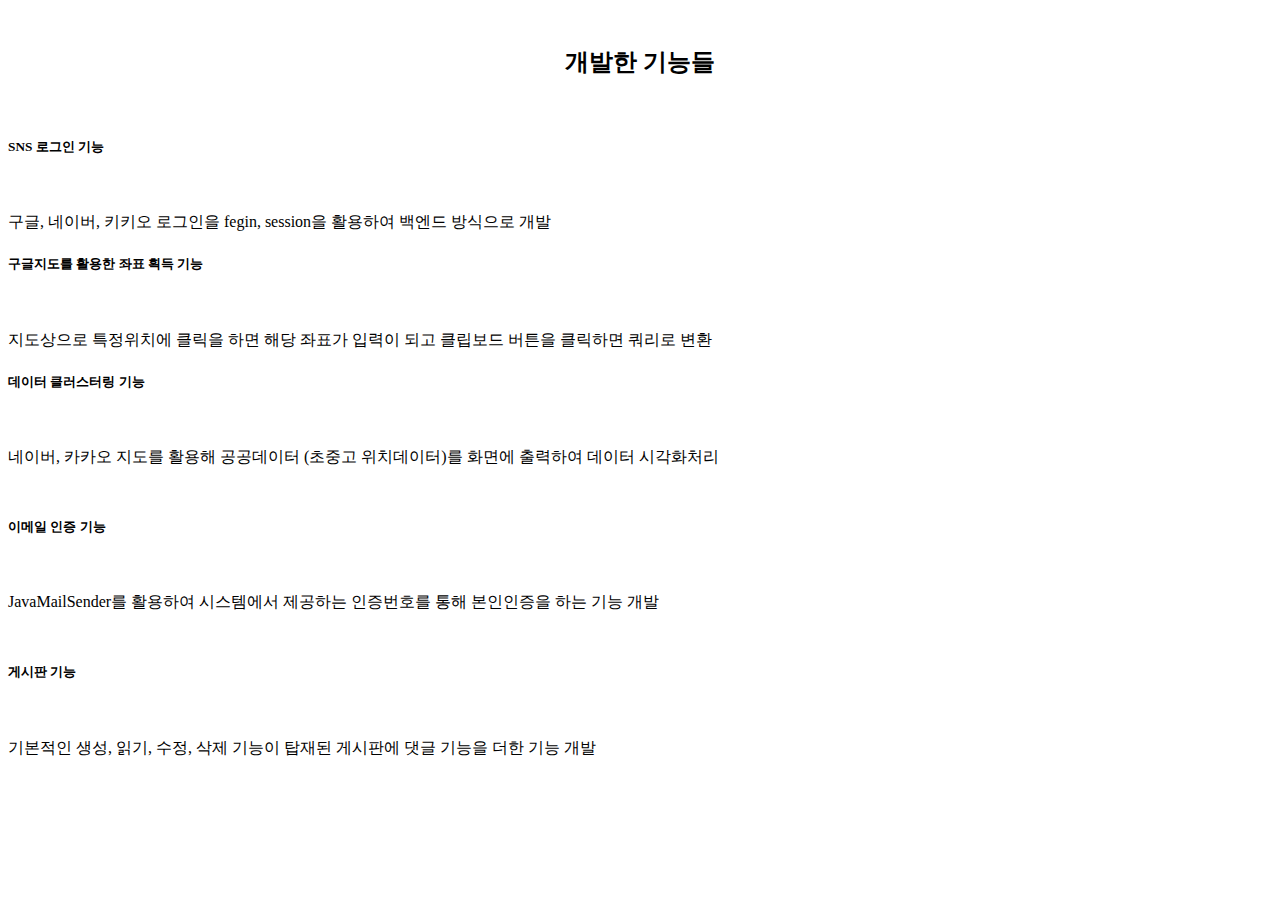
<file: src/main/resources/templates/content/main/index.html>
<!DOCTYPE html>
<html xmlns="http://www.w3.org/1999/xhtml"
      xmlns:th="http://www.thymeleaf.org"
      xmlns:layout="http://www.ultraq.net.nz/thymeleaf/layout"
      layout:decorate="~{layout/default_layout}">

    <head>  
        <th:block th:replace="~{content/common/headScript :: headerScriptFragment}"></th:block>
    </head>
    <body>
        <div class="container">
            <th:block th:replace="~{content/common/header :: headerFragment}"></th:block>
            <br>
            <h2 style="text-align: center;">개발한 기능들</h2>
            <br>
            <div class="row">
                <div class="col-sm-4">
                    <div class="card">
                        <div class="card-body">
                            <h5 class="card-title">SNS 로그인 기능</h5>
                            <br>
                            <p class="card-text">구글, 네이버, 키키오 로그인을 fegin, session을 활용하여 백엔드 방식으로 개발</p>
                        </div>
                    </div>
                </div>
                <div class="col-sm-4">
                    <div class="card">
                        <div class="card-body">
                            <h5 class="card-title">구글지도를 활용한 좌표 획득 기능</h5>
                            <br>
                            <p class="card-text">지도상으로 특정위치에 클릭을 하면 해당 좌표가 입력이 되고 클립보드 버튼을 클릭하면 쿼리로 변환</p>
                        </div>
                    </div>
                </div>
                <div class="col-sm-4">
                    <div class="card">
                        <div class="card-body">
                            <h5 class="card-title">데이터 클러스터링 기능</h5>
                            <br>
                            <p class="card-text">네이버, 카카오 지도를 활용해 공공데이터 (초중고 위치데이터)를 화면에 출력하여 데이터 시각화처리</p>
                        </div>
                    </div>
                </div>
                <div class="col-sm-4" style="padding-top: 12px">
                    <div class="card">
                        <div class="card-body">
                            <h5 class="card-title">이메일 인증 기능</h5>
                            <br>
                            <p class="card-text">JavaMailSender를 활용하여 시스템에서 제공하는 인증번호를 통해 본인인증을 하는 기능 개발</p>
                        </div>
                    </div>
                </div>
                <div class="col-sm-4" style="padding-top: 12px">
                    <div class="card">
                        <div class="card-body">
                            <h5 class="card-title">게시판 기능</h5>
                            <br>
                            <p class="card-text">기본적인 생성, 읽기, 수정, 삭제 기능이 탑재된 게시판에 댓글 기능을 더한 기능 개발</p>
                        </div>
                    </div>
                </div>
            </div>
            <br>
            <th:block th:replace="~{content/common/footer :: footerFragment}"></th:block>
        </div>
        
    </body>
</html>
</file>
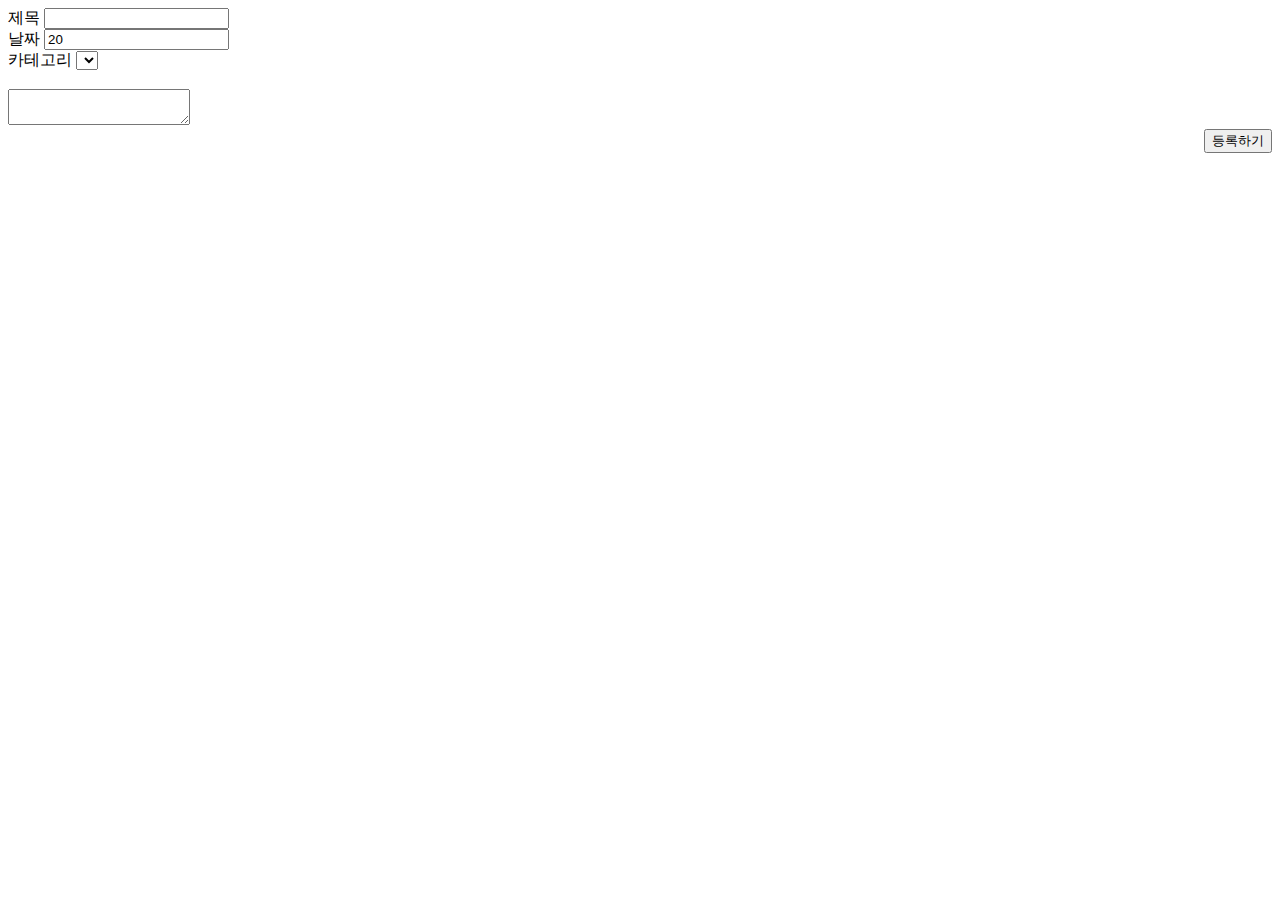
<file: src/main/resources/templates/content/dashboard/dashboardAdd.html>
<!DOCTYPE html>
<html xmlns="http://www.w3.org/1999/xhtml"
      xmlns:th="http://www.thymeleaf.org"
      xmlns:layout="http://www.ultraq.net.nz/thymeleaf/layout"
      layout:decorate="~{layout/default_layout}">

    <head>
        <th:block th:replace="~{content/common/headScript :: headerScriptFragment}"></th:block>

        <!-- ckeditor 5 -->
        <script src="https://cdn.ckeditor.com/ckeditor5/41.3.1/classic/ckeditor.js"></script>
        <script src="https://cdn.ckeditor.com/ckeditor5/41.3.1/classic/translations/ko.js"></script>
        <script th:src="@{/js/dashboard.js}"></script>

        <style>
            .ck-editor__editable { height: 400px; }
            .ck-content { font-size: 12px; }
        </style>

        <script>
            $( document ).ready(function() {
                var today = new Date();

                var year = today.getFullYear();
                var month = ('0' + (today.getMonth() + 1)).slice(-2);
                var day = ('0' + today.getDate()).slice(-2);

                $("#regDate").val(year + '-' + month + '-' + day);
            });
        </script>
    </head>
    <body>
        <div class="container">
            <th:block th:replace="~{content/common/header :: headerFragment}"></th:block>
            
            <!-- ================================ 게시판 신규작성 영역 ================================ -->
            <div class="container">
                <div class="row">
                    <!-- 제목입력 -->
                    <div class="col-4">
                        <label for="boardTitle" class="form-label">제목</label>
                        <input type="text" class="form-control" id="boardTitle" value=""/>
                    </div>
                    <!-- //제목입력 -->
                    
                    <!-- 날짜 -->
                    <div class="col-4">
                        <label for="regDate" class="form-label">날짜</label>
                        <input type="text" class="form-control" id="regDate" value="20" readonly/>
                    </div>
                    <!-- //날짜 -->
                    
                    <!-- 카테고리 선택 -->
                    <div class="col-4">
                        <label for="catgCd" class="form-label">카테고리</label>
                        <select class="form-select" id="catgCd">
                            <th:block th:each="List : ${catgList}">
                                <option th:value="${List.catgCd}" th:text="${List.catgNm}">
                                </option>
                            </th:block>
                        </select>
                    </div>
                    <!-- //카테고리 선택 -->
                </div>
                <br>
                <!-- 게시글 작성 부분 -->
                <textarea id="boardSubject">
                    
                </textarea>
                <!-- // 게시글 작성 부분 -->
                <br>
                <div class="row">
                    <div class="col-12" style="text-align: right;">
                        <input type="button" class="btn btn-outline-primary" id="btnSave" name="btnSave" value="등록하기">
                    </div> 
                </div>
                
            </div>
            <!-- ================================ 게시판 신규작성 영역 ================================ -->

            <th:block th:replace="~{content/common/footer :: footerFragment}"></th:block>
        </div>

        <script>
            let editor;

            ClassicEditor
                .create( document.querySelector( '#boardSubject' ), {
                    language: 'ko'
                })
                .then( newEditor => {
                    editor = newEditor;
                    editor.editing.view.document.on('enter', (evt, data) => {
                        editor.execute('shiftEnter');
                        data.preventDefault();
                        evt.stop();
                        editor.editing.view.scrollToTheSelection();
                    });
                })
                .catch( error => {
                    console.error( error );
                });
            
            document.querySelector( '#btnSave' ).addEventListener( 'click', () => {
                const editorData = editor.getData();
                btnSave(editorData);
            } );    
       </script>
    </body>

</html>
</file>
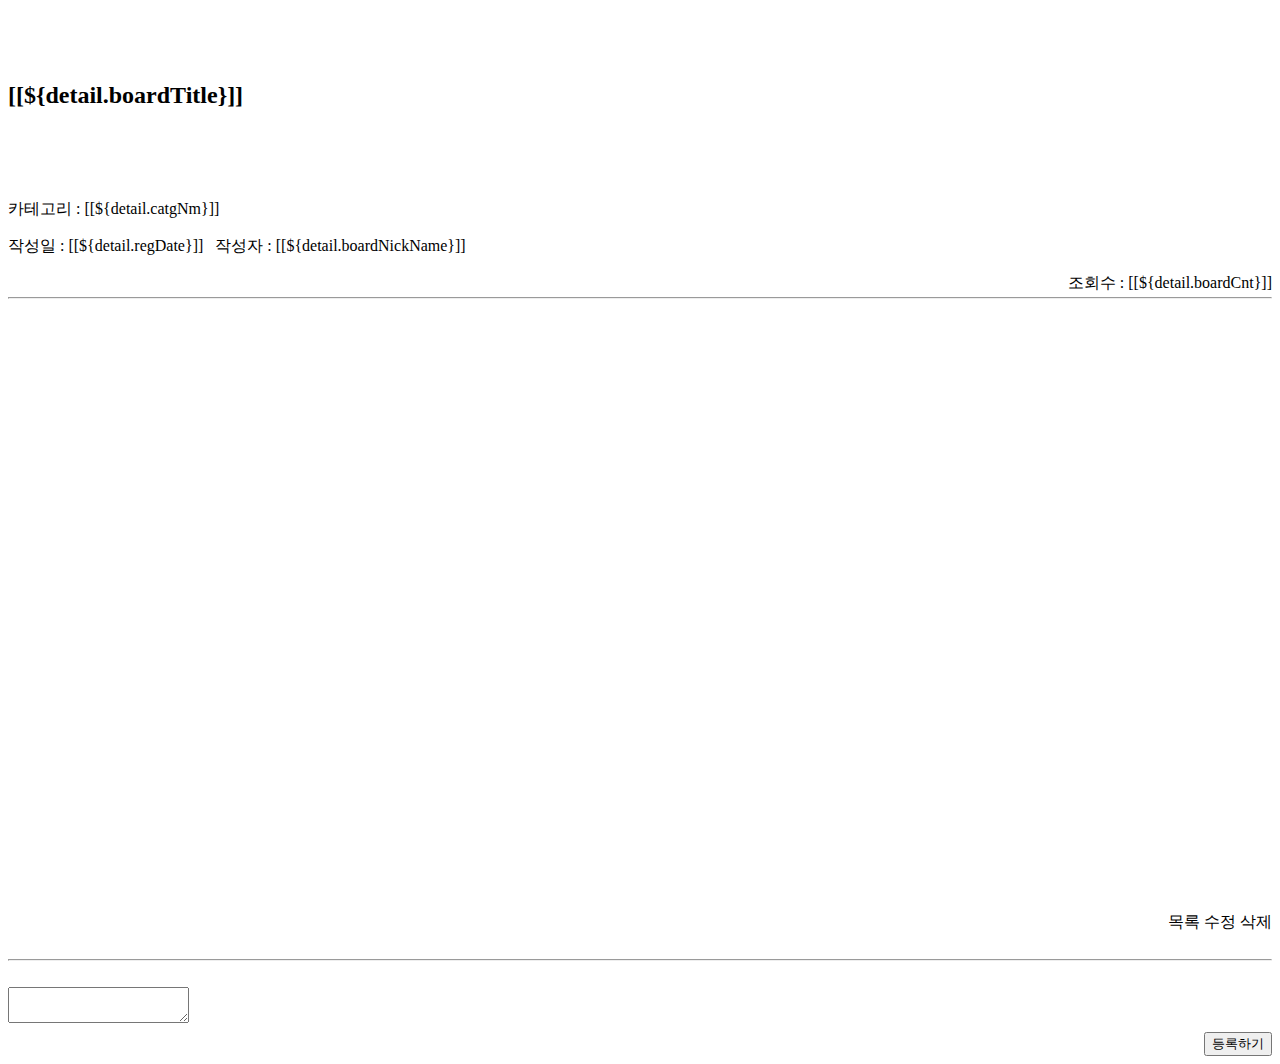
<file: src/main/resources/templates/content/dashboard/dashboardDetail.html>
<!DOCTYPE html>
<html xmlns="http://www.w3.org/1999/xhtml"
      xmlns:th="http://www.thymeleaf.org"
      xmlns:layout="http://www.ultraq.net.nz/thymeleaf/layout"
      layout:decorate="~{layout/default_layout}">

    <head>
        <th:block th:replace="~{content/common/headScript :: headerScriptFragment}"></th:block>
    
        <!-- ckeditor 5 -->
        <script src="https://cdn.ckeditor.com/ckeditor5/41.3.1/classic/ckeditor.js"></script>
        <script src="https://cdn.ckeditor.com/ckeditor5/41.3.1/classic/translations/ko.js"></script>
        <script th:src="@{/js/dashboard.js}"></script>

        <style>
            .ck-editor__editable { height: 100px; }
            .ck-content { font-size: 12px; }
        </style>
    </head>
    <body>
        <div class="container">
            <th:block th:replace="~{content/common/header :: headerFragment}"></th:block>

            <!-- ================================ 게시판 상세페이지 영역 ================================ -->

            <div class="container">
                <br><br><br>
                <h2 class="fw-bold">[[${detail.boardTitle}]]</h2>
                <br><br><br>
                <div class="row">
                    <div class="col-6">
                        <p>카테고리 : [[${detail.catgNm}]]</p>
                        <p style="margin-bottom: 3px;">작성일 : [[${detail.regDate}]] &nbsp; 작성자 : [[${detail.boardNickName}]]</p>
                    </div>
                    <div class="col-6" style="text-align: right;">
                        <p style="margin-bottom: 3px;">조회수 : [[${detail.boardCnt}]]</p>
                    </div>    
                </div>
                <hr style="margin-top: 3px;">
                <div style="height: 600px;">
                    <pre th:utext="${detail.boardSubject}">

                    </pre>
                </div>
                <div class="col-12" style="text-align: right;">
                    <a th:href="@{/dashboard/List}" id="list" name="list" class="btn btn-outline-primary">목록</a>
                    <!-- 세션과 유저 일련번호가 같으면 버튼생성 -->
                    <th:block th:if="${session.no == detail.boardUserNo}">
                        <a th:href="@{/dashboard/Edit(boardCd=${detail.boardCd})}" id="edit" name="edit" class="btn btn-outline-secondary">수정</a>
                        <a th:href="@{/dashboard/Delete(boardCd=${detail.boardCd})}" id="delete" name="delete" class="btn btn-outline-danger">삭제</a>
                    </th:block>
                </div>
                <br><hr><br>
                
                <!-- 댓글 작성 부분 -->
                <textarea id="boardComment">
                    
                </textarea>
                <!-- // 댓글 작성 부분 -->
                <div class="row">
                    <div class="col-12" style="text-align: right; margin-top: 5px;">
                        <input type="button" class="btn btn-outline-primary" id="btnCommentSave" name="btnCommentSave" value="등록하기">
                    </div> 
                </div>

            </div>
            <!-- ================================ 게시판 상세페이지 영역 ================================ -->

            <th:block th:replace="~{content/common/footer :: footerFragment}"></th:block>
        </div>

        <script>
            let editor;

            ClassicEditor
                .create( document.querySelector( '#boardComment' ), {
                    language: 'ko'
                })
                .then( newEditor => {
                    editor = newEditor;
                    editor.editing.view.document.on('enter', (evt, data) => {
                        editor.execute('shiftEnter');
                        data.preventDefault();
                        evt.stop();
                        editor.editing.view.scrollToTheSelection();
                    });
                })
                .catch( error => {
                    console.error( error );
                });
            
            document.querySelector( '#btnCommentSave' ).addEventListener( 'click', () => {
                const editorData = editor.getData();
                //btnCommentSave(editorData);
            } );    
       </script>
    </body>
</html>
</file>
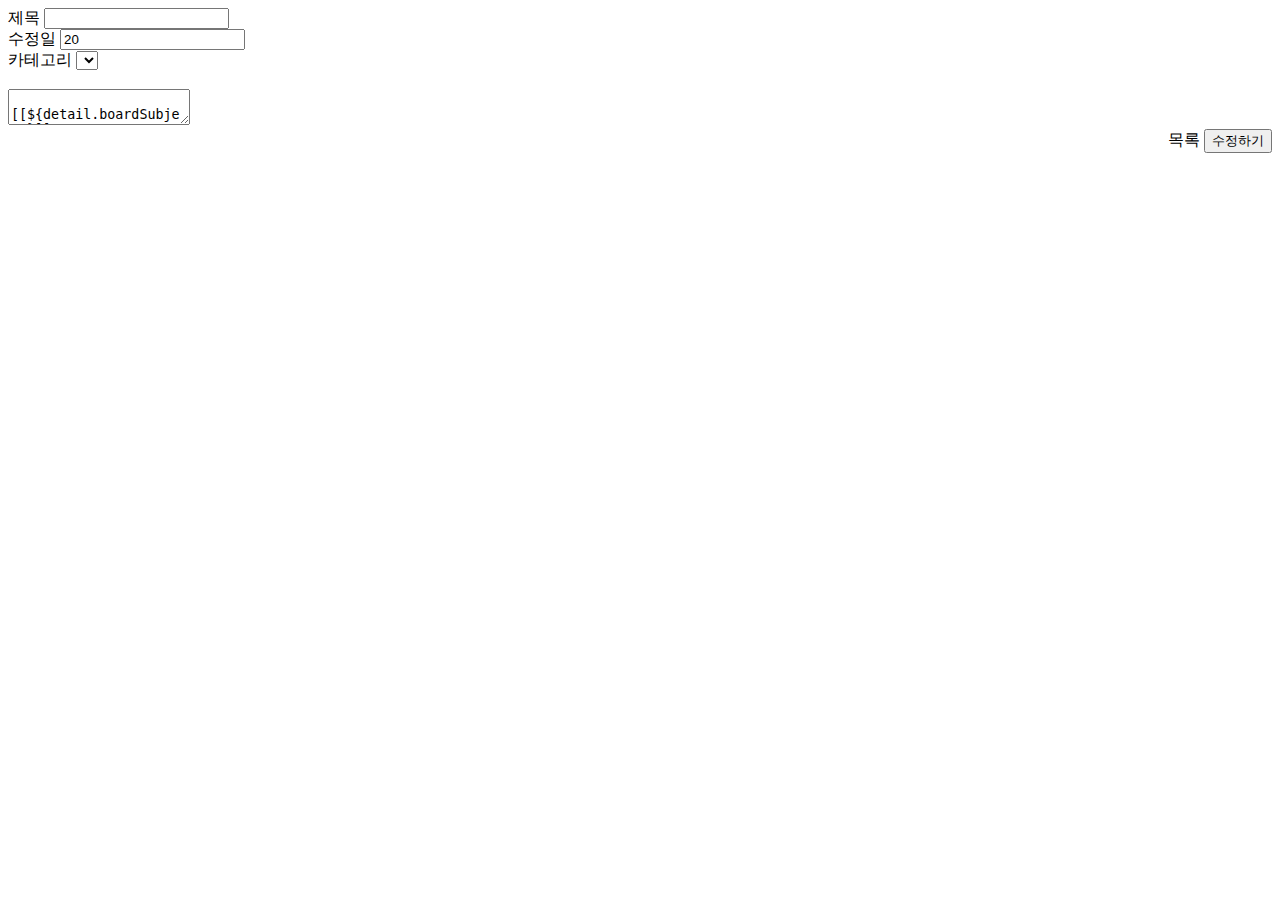
<file: src/main/resources/templates/content/dashboard/dashboardEdit.html>
<!DOCTYPE html>
<html xmlns="http://www.w3.org/1999/xhtml"
      xmlns:th="http://www.thymeleaf.org"
      xmlns:layout="http://www.ultraq.net.nz/thymeleaf/layout"
      layout:decorate="~{layout/default_layout}">

    <head>
        <th:block th:replace="~{content/common/headScript :: headerScriptFragment}"></th:block>
    
        <!-- ckeditor 5 -->
        <script src="https://cdn.ckeditor.com/ckeditor5/41.3.1/classic/ckeditor.js"></script>
        <script src="https://cdn.ckeditor.com/ckeditor5/41.3.1/classic/translations/ko.js"></script>
        <script th:src="@{/js/dashboard.js}"></script>

        <style>
            .ck-editor__editable { height: 400px; }
            .ck-content { font-size: 12px; }
        </style>

        <script>
            $( document ).ready(function() {
                var today = new Date();

                var year = today.getFullYear();
                var month = ('0' + (today.getMonth() + 1)).slice(-2);
                var day = ('0' + today.getDate()).slice(-2);

                $("#updtDate").val(year + '-' + month + '-' + day);
            });
        </script>
    </head>
    <body>
        <div class="container">
            <th:block th:replace="~{content/common/header :: headerFragment}"></th:block>

             <!-- ================================ 게시판 수정 영역 ================================ -->
             <input type="hidden" id="seq" name="seq" th:value="${detail.seq}">
             
             <div class="container">
                <div class="row">
                    <!-- 제목입력 -->
                    <div class="col-4">
                        <label for="boardTitle" class="form-label">제목</label>
                        <input type="text" class="form-control" id="boardTitle" th:value="${detail.boardTitle}"/>
                    </div>
                    <!-- //제목입력 -->
                    
                    <!-- 날짜 -->
                    <div class="col-4">
                        <label for="updtDate" class="form-label">수정일</label>
                        <input type="text" class="form-control" id="updtDate" value="20" readonly/>
                    </div>
                    <!-- //날짜 -->
                    
                    <!-- 카테고리 선택 -->
                    <div class="col-4">
                        <label for="catgCd" class="form-label">카테고리</label>
                        <select class="form-select" id="catgCd">
                            <th:block th:each="List : ${catgList}">
                                <option th:value="${List.catgCd}" th:text="${List.catgNm}" th:selected="${List.catgCd} == ${detail.catgCd}">
                                </option>
                            </th:block>
                        </select>
                    </div>
                    <!-- //카테고리 선택 -->
                </div>
                <br>
                <!-- 게시글 작성 부분 -->
                <textarea id="boardSubject">
                    [[${detail.boardSubject}]]
                </textarea>
                <!-- // 게시글 작성 부분 -->
                <br>
                <div class="row">
                    <div class="col-12" style="text-align: right;">
                        <a th:href="@{/dashboard/List}" id="list" name="list" class="btn btn-outline-primary">목록</a>
                        <input type="button" class="btn btn-outline-primary" id="btnEdit" name="btnEdit" value="수정하기">
                    </div> 
                </div>
                
            </div>
            <!-- ================================ 게시판 수정 영역 ================================ -->
            
            <th:block th:replace="~{content/common/footer :: footerFragment}"></th:block>
        </div>

        <script>
            let editor;

            ClassicEditor
                .create( document.querySelector( '#boardSubject' ), {
                    language: 'ko'
                })
                .then( newEditor => {
                    editor = newEditor;
                    editor.editing.view.document.on('enter', (evt, data) => {
                        editor.execute('shiftEnter');
                        data.preventDefault();
                        evt.stop();
                        editor.editing.view.scrollToTheSelection();
                    });
                })
                .catch( error => {
                    console.error( error );
                });
            
            document.querySelector( '#btnEdit' ).addEventListener( 'click', () => {
                const editorData = editor.getData();
                btnEdit(editorData);
            } );    
       </script>
    </body>

</html>
</file>
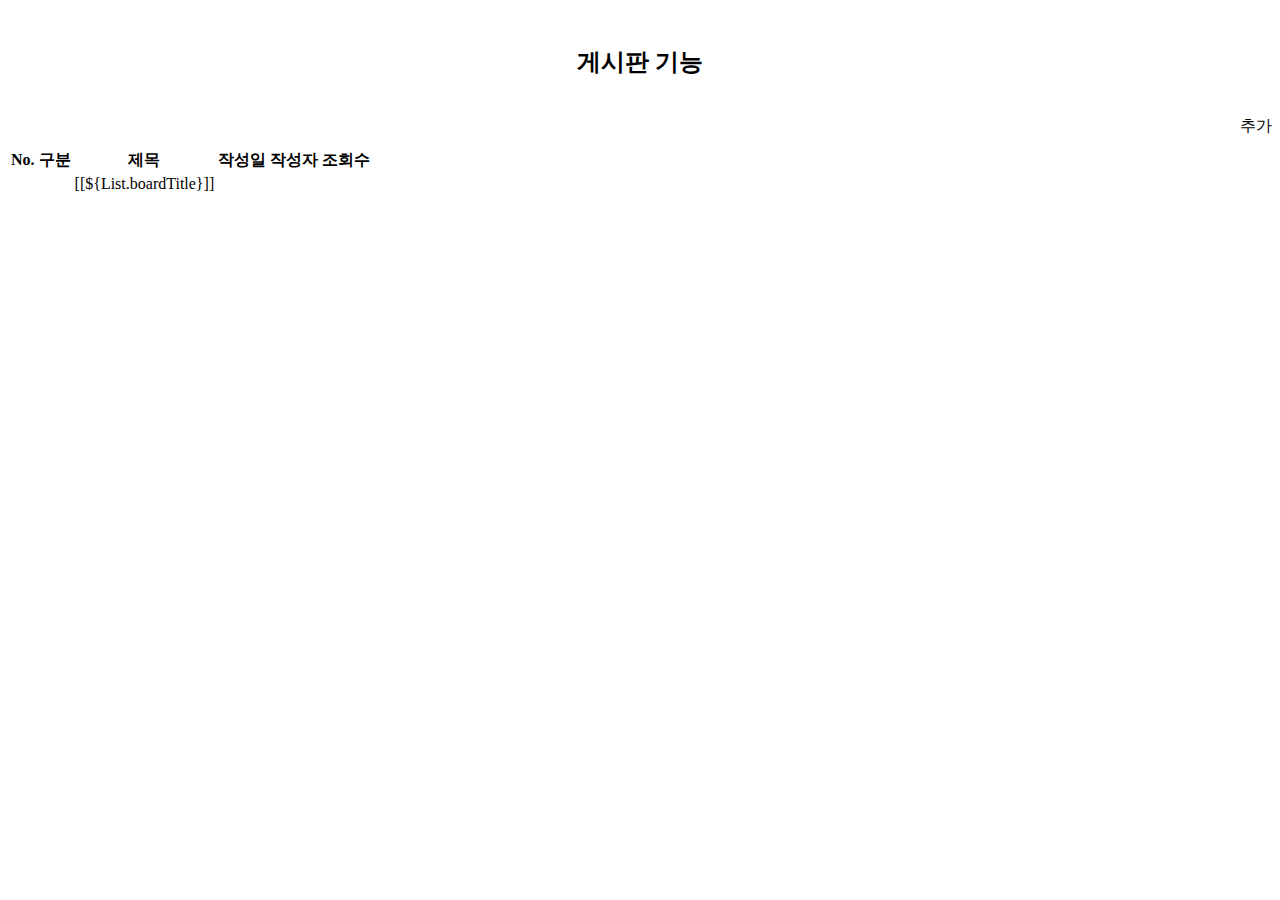
<file: src/main/resources/templates/content/dashboard/dashboardList.html>
<!DOCTYPE html>
<html xmlns="http://www.w3.org/1999/xhtml"
      xmlns:th="http://www.thymeleaf.org"
      xmlns:layout="http://www.ultraq.net.nz/thymeleaf/layout"
      layout:decorate="~{layout/default_layout}">

    <head>
        <th:block th:replace="~{content/common/headScript :: headerScriptFragment}"></th:block>
    </head>
    <body>
        <div class="container">
            <th:block th:replace="~{content/common/header :: headerFragment}"></th:block>

            <!-- ================================ 게시판 리스트 영역 ================================ -->

            <br>
            <h2 style="text-align: center;">게시판 기능</h2>
            <br>

            <div class="col" style="text-align: right; margin-bottom: 10px">
                <a th:href="@{/dashboard/add}" type="button" class="btn btn-primary">추가</a>
            </div>

            <table class="table table-bordered">
                <thead>
                    <tr>
                        <th scope="col" style="text-align: center;">No.</th>
                        <th scope="col" style="text-align: center;">구분</th>
                        <th scope="col" style="text-align: center;">제목</th>

                        <th scope="col" style="text-align: center;">작성일</th>
                        <th scope="col" style="text-align: center;">작성자</th>
                        <th scope="col" style="text-align: center;">조회수</th>
                    </tr>
                </thead>
                <tbody>
                    <tr th:each="List, ListStat : ${boardList}">
                        <td th:text="${ListStat.count}" style="text-align: center;"></td>
                        <td th:text="${List.catgNm}" style="text-align: center;"></td>
                        <td><a style="text-decoration: none;" 
                            th:href="@{/dashboard/details(boardCd=${List.boardCd})}">[[${List.boardTitle}]]</a></td>
                        <td th:text="${List.regDate}" style="text-align: center;"></td>
                        <td th:text="${List.boardNickName}" style="text-align: center;"></td>
                        <td th:text="${List.boardCnt}" style="text-align: center;"></td>
                    </tr>
                </tbody>
            </table>
            <br>

            <!-- ================================ 게시판 리스트 영역 ================================ -->

            <th:block th:replace="~{content/common/footer :: footerFragment}"></th:block>
        </div>

    </body>
</html>
</file>
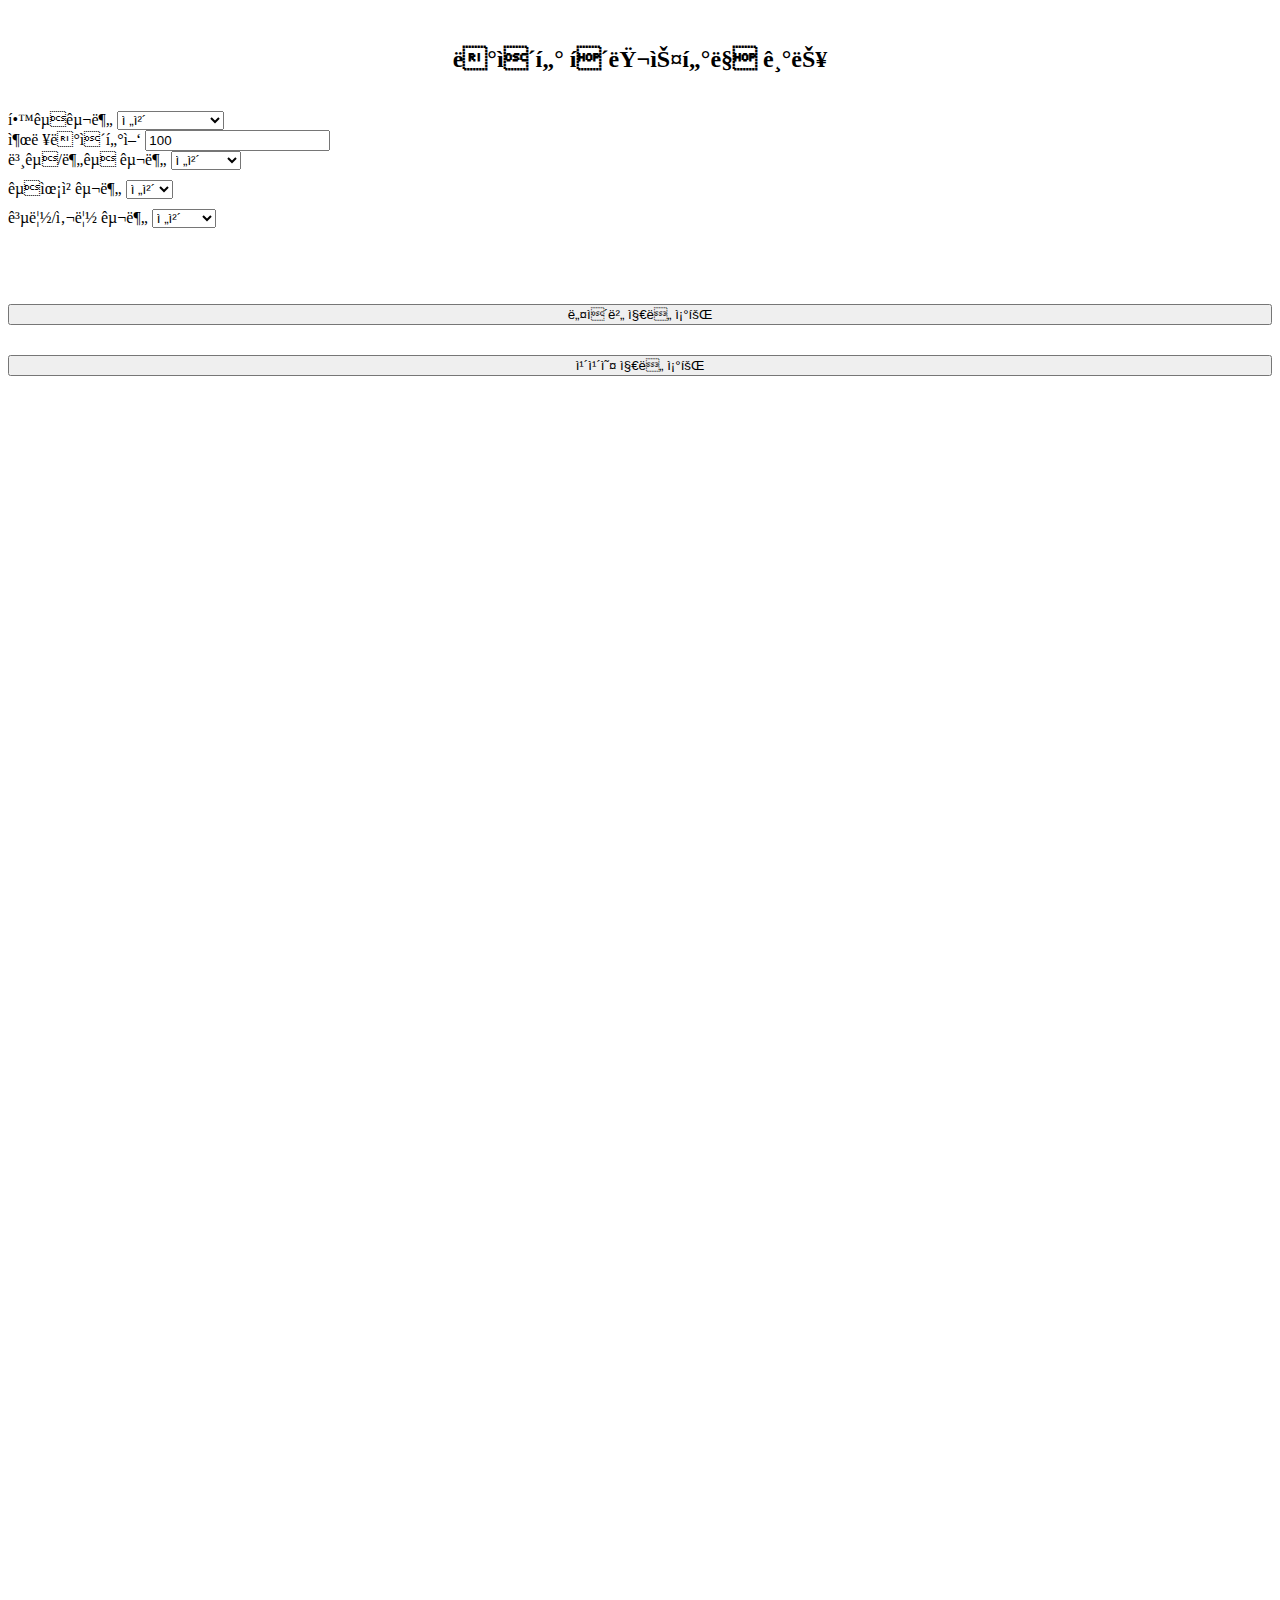
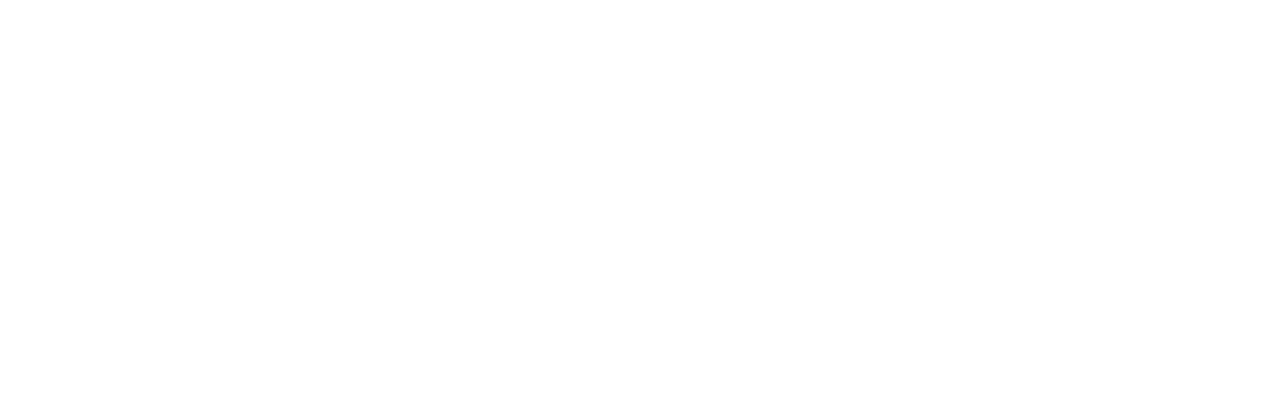
<file: src/main/resources/templates/content/gis/clustering.html>
<!DOCTYPE html>
<html xmlns="http://www.w3.org/1999/xhtml"
      xmlns:th="http://www.thymeleaf.org"
      xmlns:layout="http://www.ultraq.net.nz/thymeleaf/layout"
      layout:decorate="~{layout/default_layout}">

    <head>
        <th:block th:replace="~{content/common/headScript :: headerScriptFragment}"></th:block>

        <!-- naver Map css -->
        <link rel="stylesheet" th:href="@{/css/navermarker.css}" />
        <!-- naver Map css -->

        <!-- kakao Map Script -->
        <script type="text/javascript" th:src="@{${kakaoMap}}"></script>
        <script type="text/javascript" th:src="@{/js/kakaoClustering.js}"></script>
        <!-- kakao Map Script -->

        <!-- naver Map Script -->
        <script type="text/javascript" th:src="@{${naverMap}}"></script>
        <script type="text/javascript" th:src="@{/js/naverClustering.js}"></script>
        <script type="text/javascript" th:src="@{/js/MarkerClustering.js}"></script> <!-- 네이버지도 클러스터 설정 js 파일 -->
        <!-- naver Map Script -->

        <script type="text/javascript">

            $( document ).ready(function() {
                $("#naverMap").css("display","none");
            });

            function check(sns){
                
                var data = {
                    searchSchoolSe: $("#searchSchoolSe").val()
                    , searchNumOfRows: $("#searchNumOfRows").val()
                    , searchBnhhSe: $("#searchBnhhSe").val()
                    , searchCddcCd: $("#searchCddcCd").val()
                    , searchFondType: $("#searchFondType").val()
                }

                $.ajax({
                    url: "./clusteringGps"
                    , type: 'GET'
                    , data: data
                    , dataType: 'json'
                    , contentType : 'application/charset=utf-8'
                    , success: function (data) {

                        console.log(data);

                        var myItem = data.response.body.items.item;

                        if(sns == 'kakao'){
                            $("#naverMap").css("display","none");
                            $("#kakaoMap").css("display","");
                            kakaoMap(myItem);
                        }
                        else {
                            $("#naverMap").css("display","");
                            $("#kakaoMap").css("display","none");
                            naverMap(myItem);
                        }
                    }
                });
            }
            
        </script>
        
    </head>
    <body>
        <div class="container">
            <th:block th:replace="~{content/common/header :: headerFragment}"></th:block>
            <br>
            <h2 style="text-align: center;">데이터 클러스터링 기능</h2>
            <br>
            <!-- 검색 form -->
            <div class="row">
                <!-- ============================== 1번째 라인 ============================== -->
                <!-- 학교구분 조건 -->
                <div class="col-4">
                    <label for="searchSchoolSe" class="form-label">학교구분</label>
                    <select class="form-select" id="searchSchoolSe">
                        <option value="" selected>전체</option>
                        <option value="초등학교">초등학교</option>
                        <option value="중학교">중학교</option>
                        <option value="고등학교">고등학교</option>
                    </select>
                </div>
                <!-- //학교구분 조건 -->
                
                <!-- 한 페이지 결과 수 조건 -->
                <div class="col-4">
                    <label for="searchNumOfRows" class="form-label">출력데이터양</label>
                    <input type="text" class="form-control" id="searchNumOfRows" value="100"/>
                </div>
                <!-- //한 페이지 결과 수 조건 -->

                <!-- 본교분교 구분 조건 -->
                <div class="col-4">
                    <label for="searchBnhhSe" class="form-label">본교/분교 구분</label>
                    <select class="form-select" id="searchBnhhSe">
                        <option value="" selected>전체</option>
                        <option value="본교">본교</option>
                        <option value="분교">분교</option>
                    </select>
                </div>
                <!-- //본교분교 구분 조건 -->
                <!-- //============================== 1번째 라인 ============================== -->

                <!-- ============================== 2번째 라인 ============================== -->
                <!-- 교육청 구분 조건 -->
                <div class="col-4" style="margin-top: 10px">
                    <label for="searchCddcCd" class="form-label">교육청 구분</label>
                    <select class="form-select" id="searchCddcCd">
                        <option value="0000000" selected>전체</option>
                        <!--<option th:each="List : ${codeList}" th:value="${List?.cddcCd}" 
                            th:utext="${List?.cddcNm}" th:selected="${List?.cddcCd=='7010000'}"></option> -->

                        <option th:each="List : ${codeList}" th:value="${List?.cddcCd}" 
                            th:utext="${List?.cddcNm}"></option>
                    </select>
                </div>
                <!-- //교육청 구분 조건 -->

                <div class="col-4" style="margin-top: 10px">
                    <label for="searchFondType" class="form-label">공립/사립 구분</label>
                    <select class="form-select" id="searchFondType">
                        <option value="" selected>전체</option>
                        <option value="공립">공립</option>
                        <option value="사립">사립</option>
                    </select>

                </div>

                <div class="col-4" style="margin-top: 10px">
                
                </div>
                <!-- //============================== 2번째 라인 ============================== -->

                <br><br>

                <div class="col-6" style="margin-top: 30px">
                    <input type="button" style="width: 100%;" id="naver" class="btn btn-success" onclick="check('naver')" value="네이버 지도 조회" />
                </div>

                <div class="col-6" style="margin-top: 30px">
                    <input type="button" style="width: 100%;" id="kakao" class="btn btn-warning" onclick="check('kakao')" value="카카오 지도 조회" />
                </div>
            </div>
            <!-- //검색 form -->

            <br>

            <div class="row">
                <div class="col">
                    <div id="kakaoMap" style="width:100%;height:800px;"></div>
                   
                    <div id="naverMap" style="width:100%;height:800px;"></div>
                </div>
            </div>

            <th:block th:replace="~{content/common/footer :: footerFragment}"></th:block>
        </div>
    </body>
</html>
</file>
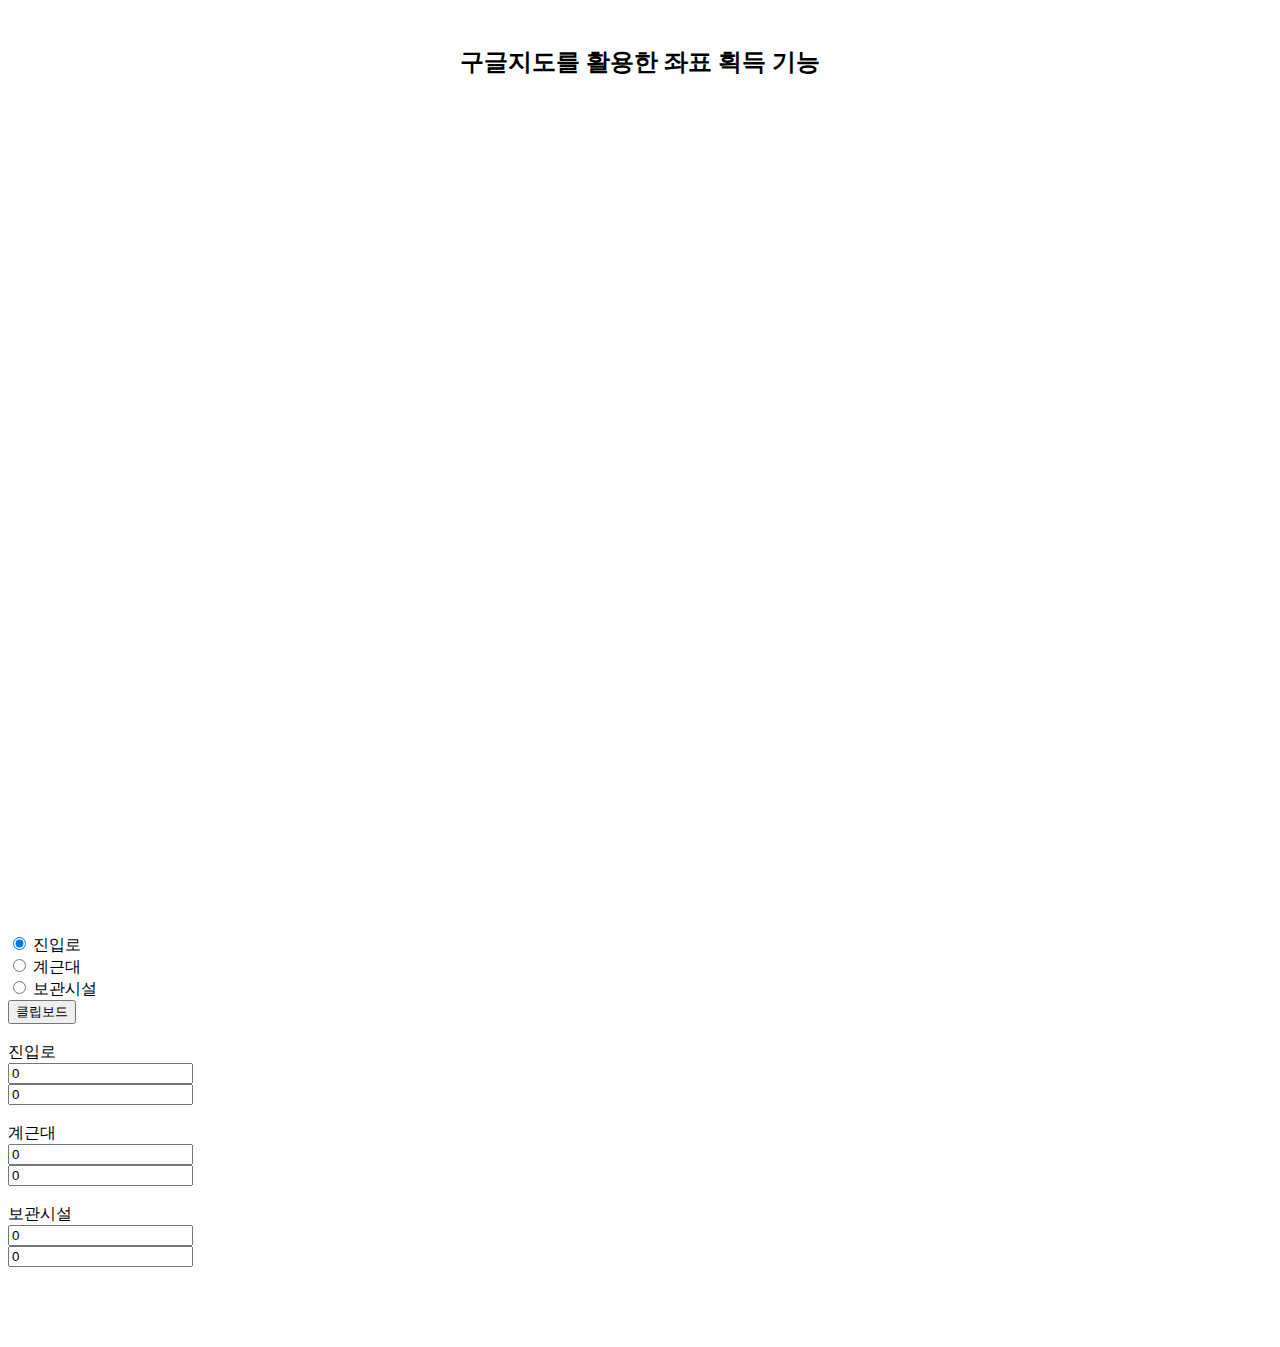
<file: src/main/resources/templates/content/gis/coordinate.html>
<!DOCTYPE html>
<html xmlns="http://www.w3.org/1999/xhtml"
      xmlns:th="http://www.thymeleaf.org"
      xmlns:layout="http://www.ultraq.net.nz/thymeleaf/layout"
      layout:decorate="~{layout/default_layout}">

    <head>
        <th:block th:replace="~{content/common/headScript :: headerScriptFragment}"></th:block>
        
        <!-- Google Map Script -->
        <script th:src="@{/js/googleMap.js}"></script>
        <script defer th:src="@{${googleMap}}"></script>
        <!-- // Google Map Script -->
    </head>
    <body>
        <!-- main container -->
        <div class="container">
            <th:block th:replace="~{content/common/header :: headerFragment}"></th:block>

            <br>
            <h2 style="text-align: center;">구글지도를 활용한 좌표 획득 기능</h2>
            <br>

            <div id="map" style="height: 800px;"></div>

            <br>
            <div class="form-check form-check-inline">
                <input class="form-check-input" type="radio" id="carway" name="list" value="carway" checked>
                <label class="form-check-label" for="carway">진입로</label>
            </div>
            <div class="form-check form-check-inline">
                <input class="form-check-input" type="radio" id="weigth" name="list" value="weigth">
                <label class="form-check-label" for="weigth">계근대</label>
            </div>
            <div class="form-check form-check-inline">
                <input class="form-check-input" type="radio" id="cctv" name="list" value="cctv">
                <label class="form-check-label" for="cctv">보관시설</label>
            </div>
            <button type="button" id="clip" class="btn btn-success" onclick="copyToClipBoard()">클립보드</button>

            <br><br>

            <div class="row">
                <label for="carway_x" class="col-sm-1 col-form-label">진입로</label>
                <div class="col-auto">
                    <input type="text" class="form-control" id="carway_x" name="carway_x" value="0">
                </div>
                <div class="col-auto">
                    <input type="text" class="form-control" id="carway_y" name="carway_y" value="0">
                </div>
            </div>
            <br>
            <div class="row">
                <label for="weigth_x" class="col-sm-1 col-form-label">계근대</label>
                <div class="col-auto">
                    <input type="text" class="form-control" id="weigth_x" name="weigth_x" value="0">
                </div>
                <div class="col-auto">
                    <input type="text" class="form-control" id="weigth_y" name="weigth_y" value="0">
                </div>
            </div>
            <br>
            <div class="row">
                <label for="cctv_x" class="col-sm-1 col-form-label">보관시설</label>
                <div class="col-auto">
                    <input type="text" class="form-control" id="cctv_x" name="cctv_x" value="0">
                </div>
                <div class="col-auto">
                    <input type="text" class="form-control" id="cctv_y" name="cctv_y" value="0">
                </div>
            </div>

            <br><br><br><br>

            <textarea id="cliptextarea" style="display: none;">
               
            </textarea>

            <!-- <div id="map" style="width:100%;height:800px;"></div> -->
            <!--<h1 th:text="${clientID}"></h1> -->
            <th:block th:replace="~{content/common/footer :: footerFragment}"></th:block>
        </div>
        <!-- //main container -->

        <script>
            function copyToClipBoard(){
                document.getElementById('cliptextarea').innerHTML = 
                 "     = " + document.getElementById("carway_x").value + ",\n"
                +"     = " + document.getElementById("carway_y").value + ",\n"
                +"     = " + document.getElementById("weigth_x").value + ",\n"
                +"     = " + document.getElementById("weigth_y").value + ",\n"
                +"     = " + document.getElementById("cctv_x").value + ",\n"
                +"     = " + document.getElementById("cctv_y").value;

                var content = document.getElementById('cliptextarea').innerHTML;

                navigator.clipboard.writeText(content)
                    .then(() => {
                    document.getElementById("carway_x").value = 0;
                    document.getElementById("carway_y").value = 0;
                    document.getElementById("weigth_x").value = 0;
                    document.getElementById("weigth_y").value = 0;
                    document.getElementById("cctv_x").value = 0;
                    document.getElementById("cctv_y").value = 0;

                    document.getElementById("latlng").value = "";

                    console.log("Text copied to clipboard...")
                })
                .catch(err => {
                    console.log('Something went wrong', err);
                })
            }

        </script>
        
    </body>
</html>
</file>
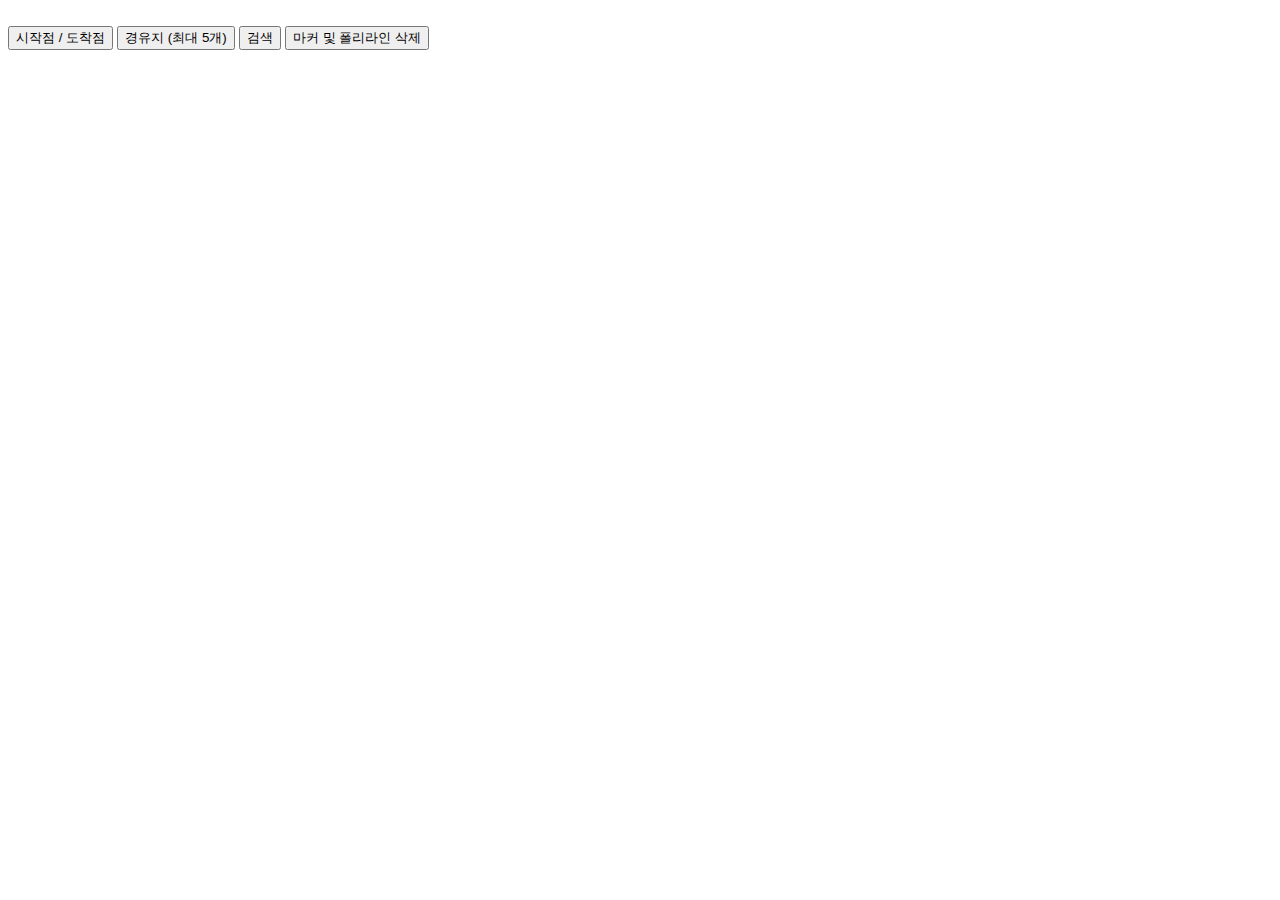
<file: src/main/resources/templates/content/gis/direction.html>
<!DOCTYPE html>
<html xmlns="http://www.w3.org/1999/xhtml"
      xmlns:th="http://www.thymeleaf.org"
      xmlns:layout="http://www.ultraq.net.nz/thymeleaf/layout"
      layout:decorate="~{layout/default_layout}">

    <head>
        <th:block th:replace="~{content/common/headScript :: headerScriptFragment}"></th:block>

        <!-- naver Map Script -->
        <script type="text/javascript" th:src="@{${naverMap}}"></script>
        <script type="text/javascript" th:src="@{/js/naverdirection.js}"></script>
    </head>

    <body>
        <div class="container">
            <th:block th:replace="~{content/common/header :: headerFragment}"></th:block>
            <br>

            <div style="margin-bottom: 10px;">
                <button type="button" class="btn btn-primary" onclick="startgoal()">시작점 / 도착점</button>
                <button type="button" class="btn btn-primary" onclick="waypoints()">경유지 (최대 5개)</button>
                <button type="button" class="btn btn-primary" onclick="searchmap()">검색</button>
                <button type="button" class="btn btn-warning" onclick="clearmap()">마커 및 폴리라인 삭제</button>
            </div>

            <div id="naverMap" style="width:100%;height:800px;"></div>

            <script>
                // 네이버지도 초기화
                const map = new naver.maps.Map('naverMap', {
                    center: new naver.maps.LatLng(37.3595704, 127.105399),
                    zoom: 10
                });
            </script>
            <th:block th:replace="~{content/common/footer :: footerFragment}"></th:block>
        </div>
    </body>
</html>
</file>
